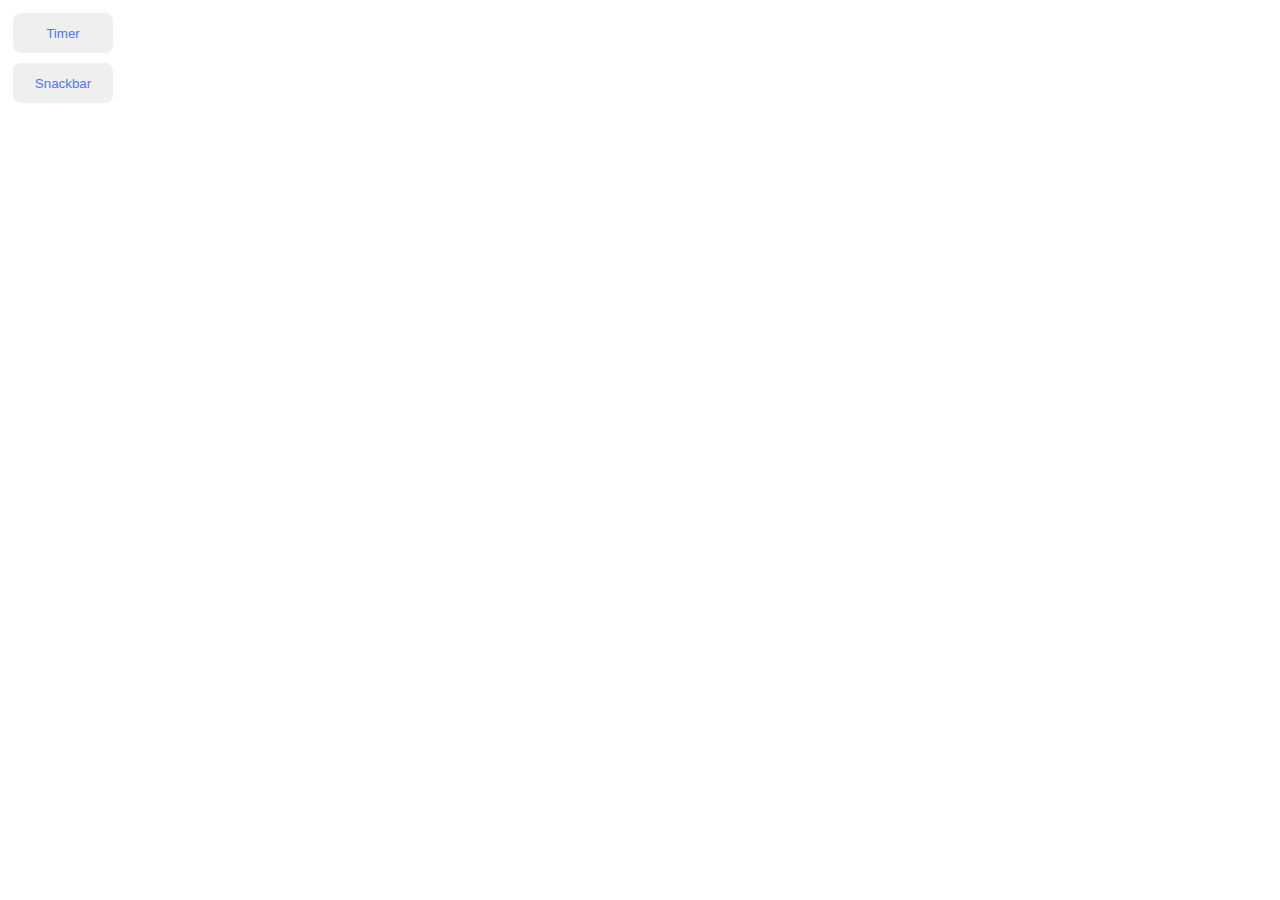
<file: src/index.html>
<!DOCTYPE html>
<html lang="en">
  <head>
    <meta charset="UTF-8" />
    <link rel="icon" type="image/svg+xml" href="/favicon.svg" />
    <meta name="viewport" content="width=device-width, initial-scale=1.0" />
    <link rel="preconnect" href="https://fonts.googleapis.com" />
    <link rel="preconnect" href="https://fonts.gstatic.com" crossorigin />
    <link
      href="https://fonts.googleapis.com/css2?family=Montserrat:wght@100..900&display=swap"
      rel="stylesheet"
    />
    <title>HOMEWORK-10</title>
    <link rel="stylesheet" href="./css/reset.css" />
    <link rel="stylesheet" href="./css/styles.css" />
  </head>
  <body>
    <nav>
      <ul>
        <li>
          <a href="./1-timer.html">
            <button class="timer-btn" type="button">Timer</button>
          </a>
        </li>
        <li>
          <a href="./2-snackbar.html">
            <button class="snackbar-btn" type="button">Snackbar</button>
          </a>
        </li>
      </ul>
    </nav>
  </body>
</html>
</file>
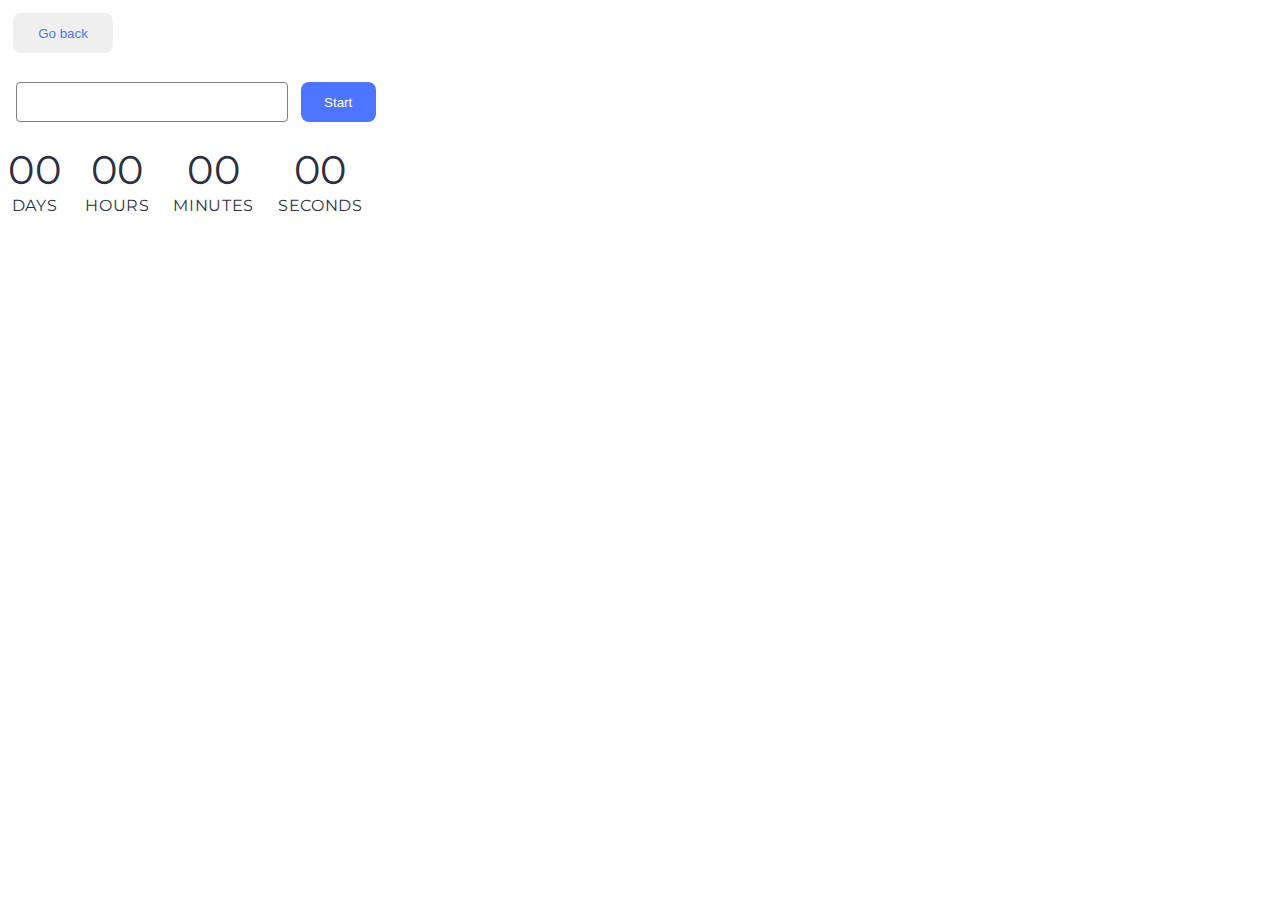
<file: src/1-timer.html>
<!DOCTYPE html>
<html lang="en">
  <head>
    <meta charset="UTF-8" />
    <meta http-equiv="X-UA-Compatible" content="IE=edge" />
    <meta name="viewport" content="width=device-width, initial-scale=1.0" />
    <link rel="preconnect" href="https://fonts.googleapis.com" />
    <link rel="preconnect" href="https://fonts.gstatic.com" crossorigin />
    <link
      href="https://fonts.googleapis.com/css2?family=Montserrat:wght@100..900&display=swap"
      rel="stylesheet"
    />
    <link rel="stylesheet" href="./css/reset.css" />
    <link rel="stylesheet" href="./css/styles.css" />
    <link rel="stylesheet" href="./css/1-timer.css" />
    <title>Timer</title>
  </head>
  <body>
    <section>
      <a href="./index.html">
        <button class="back-btn" type="button">Go back</button>
      </a>
    </section>
    <input type="text" id="datetime-picker" />
    <button type="button" data-start>Start</button>

    <div class="timer">
      <div class="field">
        <span class="value" data-days>00</span>
        <span class="label">Days</span>
      </div>
      <div class="field">
        <span class="value" data-hours>00</span>
        <span class="label">Hours</span>
      </div>
      <div class="field">
        <span class="value" data-minutes>00</span>
        <span class="label">Minutes</span>
      </div>
      <div class="field">
        <span class="value" data-seconds>00</span>
        <span class="label">Seconds</span>
      </div>
    </div>

    <script type="module" src="./js/1-timer.js"></script>
  </body>
</html>
</file>
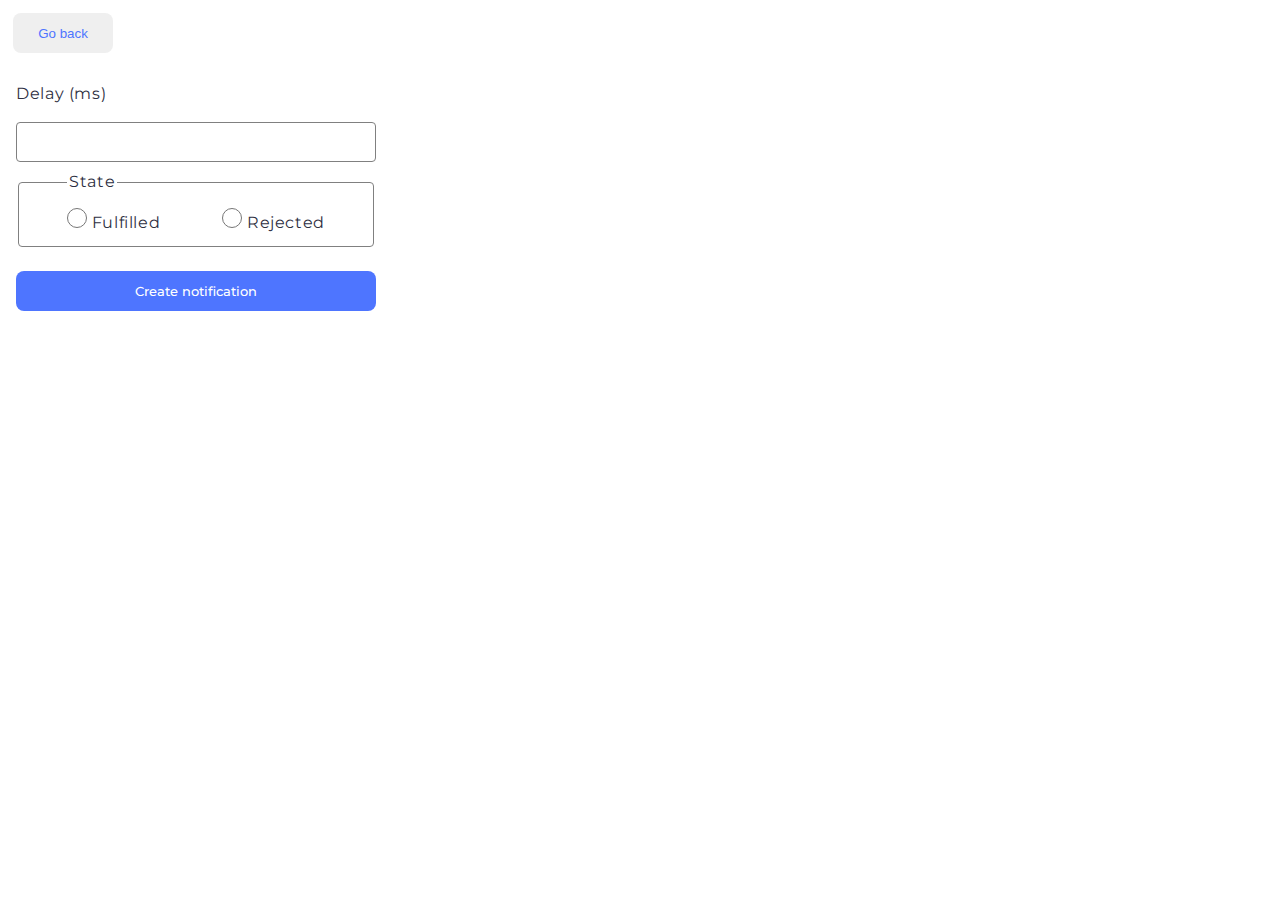
<file: src/2-snackbar.html>
<!DOCTYPE html>
<html lang="en">
  <head>
    <meta charset="UTF-8" />
    <meta http-equiv="X-UA-Compatible" content="IE=edge" />
    <meta name="viewport" content="width=device-width, initial-scale=1.0" />
    <link rel="preconnect" href="https://fonts.googleapis.com" />
    <link rel="preconnect" href="https://fonts.gstatic.com" crossorigin />
    <link
      href="https://fonts.googleapis.com/css2?family=Montserrat:wght@100..900&display=swap"
      rel="stylesheet"
    />
    <link rel="stylesheet" href="./css/reset.css" />
    <link rel="stylesheet" href="./css/styles.css" />
    <link rel="stylesheet" href="./css/2-snackbar.css" />
    <title>Snackbar</title>
  </head>
  <body>
    <section>
      <a href="./index.html">
        <button class="back-btn" type="button">Go back</button>
      </a>
    </section>
    <form class="form">
      <label>
        Delay (ms)
        <input type="number" name="delay" required />
      </label>

      <fieldset>
        <legend>State</legend>
        <label>
          <input type="radio" name="state" value="fulfilled" required />
          Fulfilled
        </label>
        <label>
          <input type="radio" name="state" value="rejected" required />
          Rejected
        </label>
      </fieldset>

      <button type="submit">Create notification</button>
    </form>

    <script type="module" src="./js/2-snackbar.js"></script>
  </body>
</html>
</file>
<file: src/css/styles.css>
/* Base styles */
* {
  box-sizing: border-box;
}

body {
  font-family: 'Montserrat', sans-serif;
  font-size: 16px;
  line-height: 1.5;
  font-weight: 400;
  letter-spacing: 0.04em;
  color: #2e2f42;

  font-synthesis: none;
  text-rendering: optimizeLegibility;
  -webkit-font-smoothing: antialiased;
  -moz-osx-font-smoothing: grayscale;
  -webkit-text-size-adjust: 100%;
}

.timer-btn,
.snackbar-btn,
.back-btn {
  height: 40px;
  width: 100px;
  margin: 5px;
  padding: 8px 16px;
  font-weight: 500;
  color: #4e75ff;
  border: none;
  border-radius: 8px;
  cursor: pointer;
  transition: border 250ms cubic-bezier(0.4, 0, 0.2, 1);
}

.timer-btn:hover,
.snackbar-btn:hover,
.back-btn:hover {
  border: 2px solid #4e75ff;
}

.timer-btn:focus,
.snackbar-btn:focus,
.back-btn:focus {
  color: #fafafa;
  background-color: #4e75ff;
}
</file>
<file: src/css/1-timer.css>
/* Timer */
#datetime-picker {
  margin: 24px 8px;
  padding: 8px 16px;
  width: 272px;
  height: 40px;
  display: wrap;
  flex-direction: row;
  gap: 8px;
  border: 1px solid #808080;
  border-radius: 4px;
  transition: border 250ms cubic-bezier(0.4, 0, 0.2, 1);
}

#datetime-picker:hover {
  border: 1px solid #000;
}

#datetime-picker:focus {
  border: 1px solid #4e75ff;
}

button[data-start] {
  width: 75px;
  height: 40px;
  padding: 8px 16px;
  font-weight: 500;
  color: #fff;
  background-color: #4e75ff;
  border: none;
  border-radius: 8px;
  cursor: pointer;
  transition: background-color 250ms cubic-bezier(0.4, 0, 0.2, 1);
}

button[data-start]:hover,
button[data-start]:focus {
  background-color: #6c8cff;
}

button[data-start]:disabled {
  background: #cfcfcf;
  color: #989898;
}

.timer {
  width: 346px;
  height: 72px;
  display: flex;
  align-items: flex-start;
  justify-content: flex-start;
  flex-direction: row;
  gap: 24px;
}

.field {
  display: flex;
  align-items: center;
  justify-content: flex-start;
  flex-direction: column;
}

.value {
  font-size: 40px;
  line-height: 1.2;
}

.label {
  text-transform: uppercase;
}
</file>
<file: src/css/2-snackbar.css>
/* Snackbar */
.form {
  margin: 24px 8px;
  width: 360px;
}

label {
  display: flex;
  flex-direction: column;
  gap: 8px;
}

input {
  margin: 8px 0;
  padding-right: 16px;
  padding-left: 16px;
  height: 40px;
  border: 1px solid #808080;
  border-radius: 4px;
  transition: border 250ms cubic-bezier(0.4, 0, 0.2, 1);
}

input:hover {
  border: 1px solid #000;
}

input:focus {
  border: 1px solid #4e75ff;
}

fieldset {
  padding-left: 48px;
  padding-right: 48px;

  display: flex;
  justify-content: space-between;
  border-radius: 4px;
  border: 1px solid #808080;
  transition: border 250ms cubic-bezier(0.4, 0, 0.2, 1);
}

fieldset:hover {
  border: 1px solid #000;
}

fieldset label {
  display: inline;
}

fieldset input {
  width: 20px;
  height: 20px;
  display: inline;
  border: 1px solid #757575;
  border-radius: 14px;
}

fieldset input:hover {
  border: 1px solid #000;
  background-color: #4e75ff;
}

fieldset input:focus {
  border: 1px solid #4e75ff;
  background-color: #4e75ff;
}

.form button {
  font-family: 'Montserrat', sans-serif;
  margin-top: 24px;
  width: 360px;
  height: 40px;
  padding: 8px 16px;
  font-weight: 500;
  color: #fff;
  background: #4e75ff;
  border: none;
  border-radius: 8px;
  cursor: pointer;
  transition: background-color 250ms cubic-bezier(0.4, 0, 0.2, 1);
}

.form button:hover,
.form button:focus {
  background-color: #6c8cff;
}
</file>
